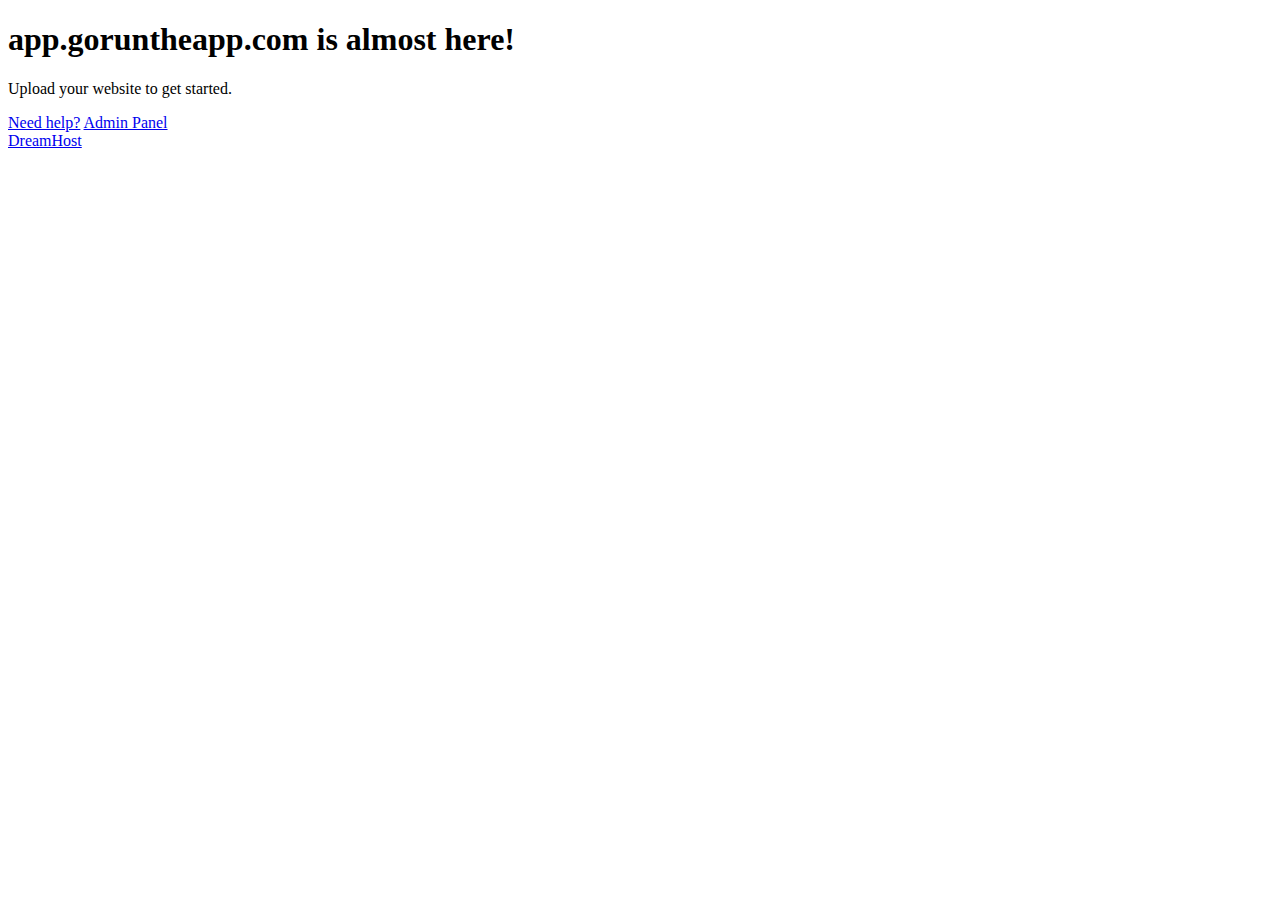
<file: quickstart.html>
<!doctype html>
<html>
<head>
	<title>app.goruntheapp.com is almost here!</title>
	<meta name="description" content="The owner of this domain has not yet uploaded their website." />
	<link rel="stylesheet" href="//securendn.a.ssl.fastly.net/newpanel/css/singlepage.css" />
</head>

<body>
	<div class="page page-comingsoon">
		<h1>app.goruntheapp.com is almost here!</h1>

		<p>Upload your website to get started.</p>

		<div class="button-row">
			<a href="http://wiki.dreamhost.com/Uploading_your_site" class="btn-simple">Need help?</a>
			<a href="https://panel.dreamhost.com" class="btn-simple">Admin Panel</a>
		</div>

		<a href="http://dreamhost.com" class="logo">DreamHost</a>
	</div>
</body>
</html>
</file>
